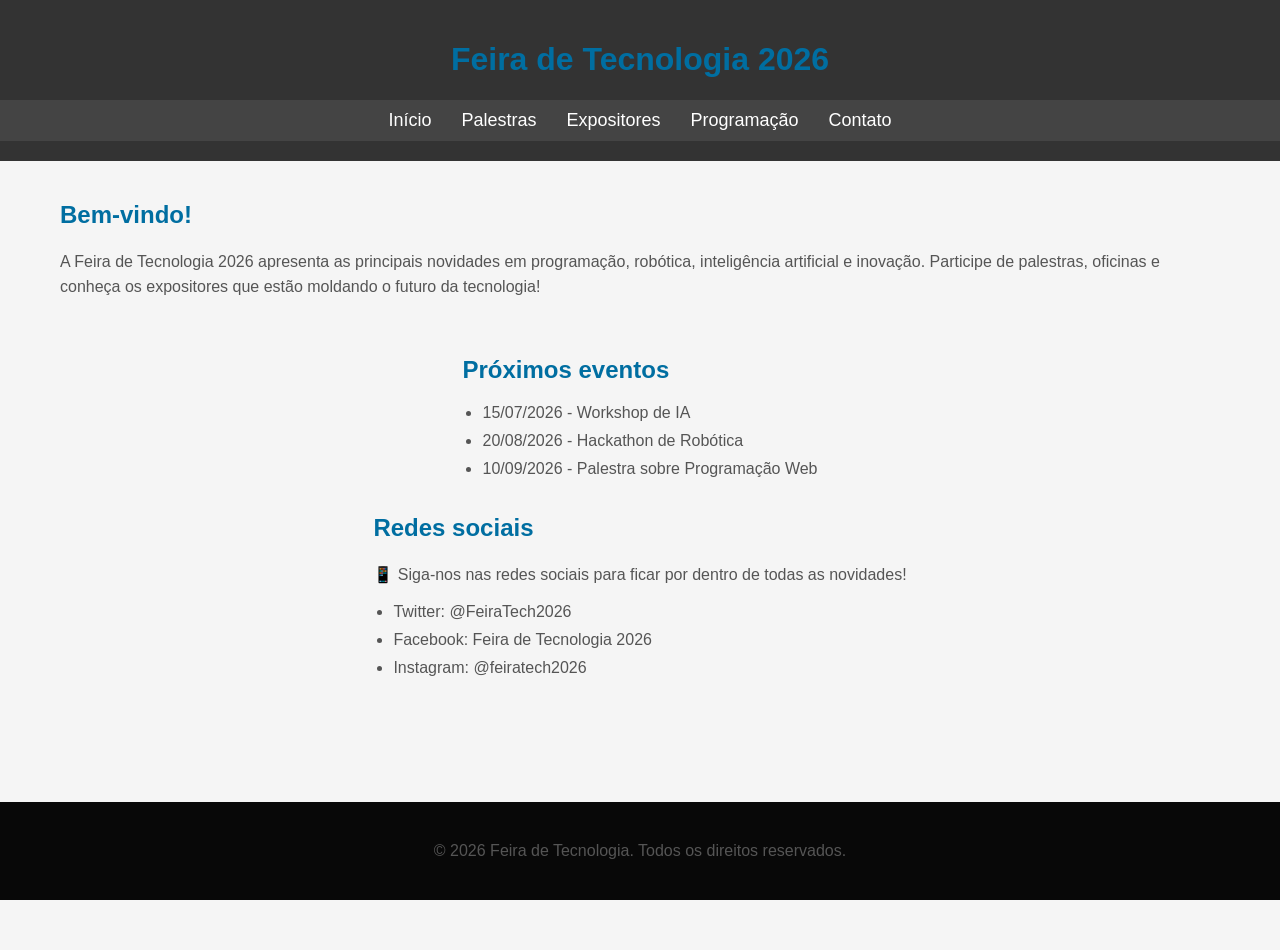
<file: index.html>
<!DOCTYPE html>
<html lang="pt-br">
<head>
    <meta charset="UTF-8">
    <meta name="viewport" content="width=device-width, initial-scale=1.0">
    <title>Feira de Tecnologia 2026</title>
    <link rel="stylesheet" href="css/estilos.css">
</head>
<body>

<header>
    <h1>Feira de Tecnologia 2026</h1>

    <nav>
        <a href="index.html">Início</a>
        <a href="palestras.html">Palestras</a>
        <a href="expositores.html">Expositores</a>
        <a href="programacao.html">Programação</a>
        <a href="contato.html">Contato</a>
    </nav>
</header>

<main>

    <h2>Bem-vindo!</h2>

    <p>
        A Feira de Tecnologia 2026 apresenta as principais novidades
        em programação, robótica, inteligência artificial e inovação.
          Participe de palestras, oficinas e conheça os expositores
          que estão moldando o futuro da tecnologia! 
        
    </p>
</main>

<div>
    <h2>Próximos eventos</h2>

    <ul>
        <li>15/07/2026 - Workshop de IA</li>
        <li>20/08/2026 - Hackathon de Robótica</li>
        <li>10/09/2026 - Palestra sobre Programação Web</li>
    </ul>
</div>

<div>
    <h2>Redes sociais</h2>

    <p>📱 Siga-nos nas redes sociais para ficar por dentro de todas as novidades!</p>
    <ul>
        <li>Twitter: @FeiraTech2026</li>
        <li>Facebook: Feira de Tecnologia 2026</li>
        <li>Instagram: @feiratech2026</li>
    </ul>
</div>

<footer>
    <p>© 2026 Feira de Tecnologia. Todos os direitos reservados.</p>
</footer>
</body>
</html>
</file>
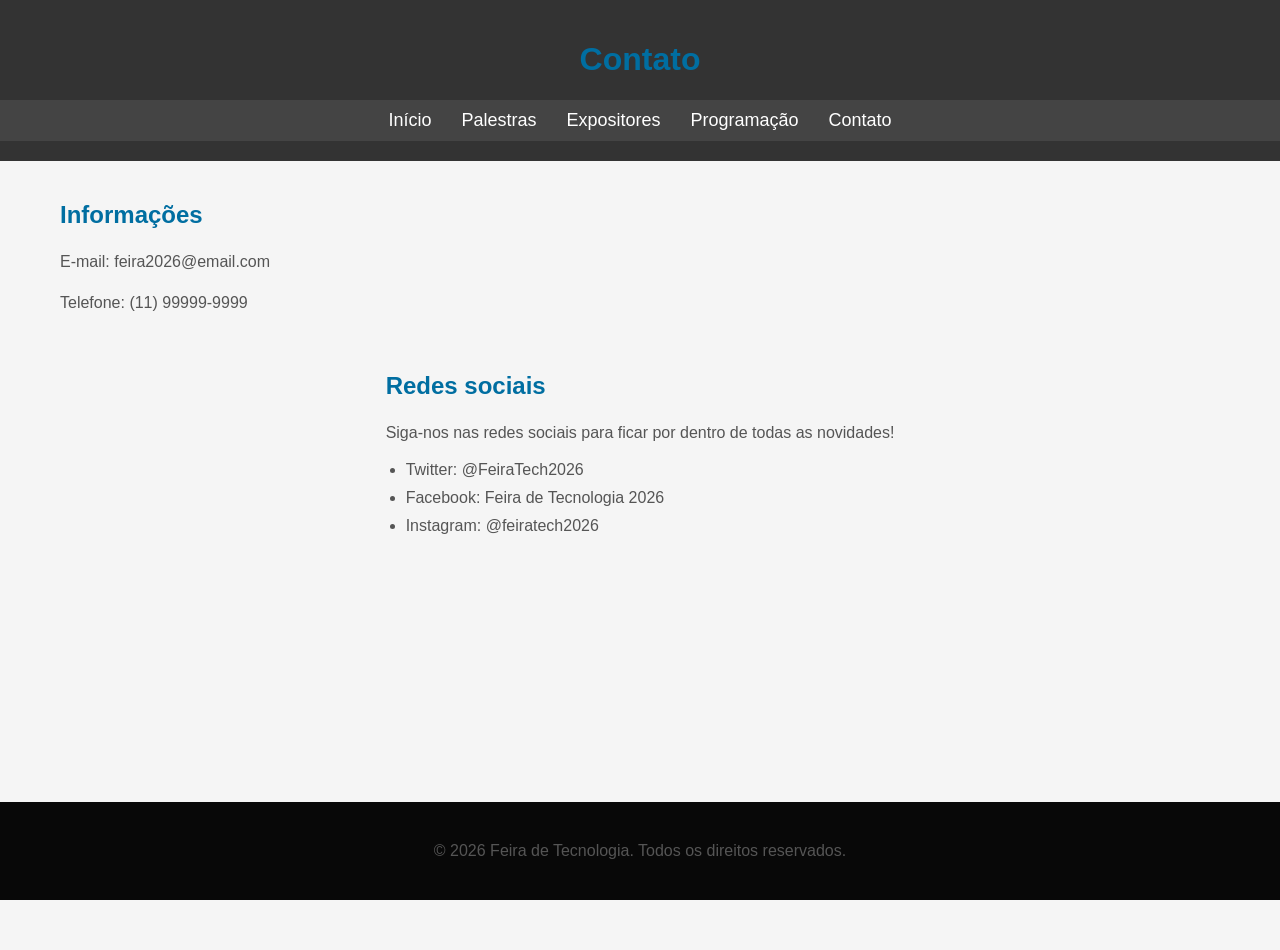
<file: contato.html>
<!DOCTYPE html>
<html lang="pt-br">
<head>
    <meta charset="UTF-8">
    <title>Contato</title>
    <link rel="stylesheet" href="css/estilos.css">
</head>
<body>

<header>
    <h1> Contato</h1>

    <nav>
        <a href="index.html">Início</a>
        <a href="palestras.html">Palestras</a>
        <a href="expositores.html">Expositores</a>
        <a href="programacao.html">Programação</a>
        <a href="contato.html">Contato</a>
    </nav>
</header>

<main>

    <h2>Informações</h2>

    <p> E-mail: feira2026@email.com</p>
    <p> Telefone: (11) 99999-9999</p>
</main>

<div>
    <h2>Redes sociais</h2>

    <p> Siga-nos nas redes sociais para ficar por dentro de todas as novidades!</p>
    <ul>
        <li>Twitter: @FeiraTech2026</li>
        <li>Facebook: Feira de Tecnologia 2026</li>
        <li>Instagram: @feiratech2026</li>
    </ul>
</div>

<footer>
    <p>© 2026 Feira de Tecnologia. Todos os direitos reservados.</p>    
</footer>
</body>
</html>
</file>
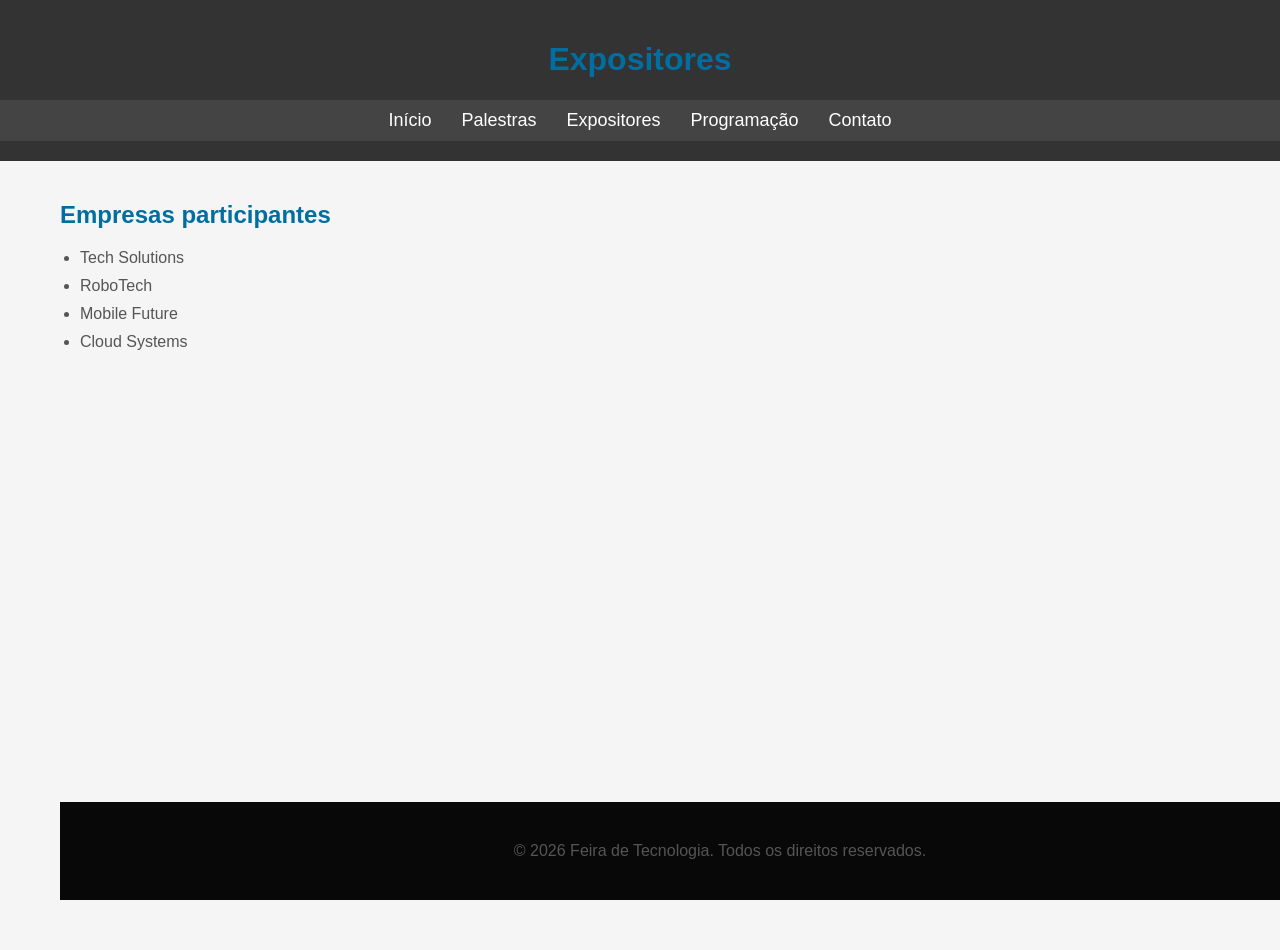
<file: expositores.html>
<!DOCTYPE html>
<html lang="pt-br">
<head>
    <meta charset="UTF-8">
    <title>Expositores</title>
    <link rel="stylesheet" href="css/estilos.css">
</head>
<body>

<header>
    <h1>Expositores</h1>

    <nav>
        <a href="index.html">Início</a>
        <a href="palestras.html">Palestras</a>
        <a href="expositores.html">Expositores</a>
        <a href="programacao.html">Programação</a>
        <a href="contato.html">Contato</a>
    </nav>
</header>

<main>

    <h2>Empresas participantes</h2>

    <ul>
        <li>Tech Solutions</li>
        <li>RoboTech</li>
        <li>Mobile Future</li>
        <li>Cloud Systems</li>
    </ul>

    <footer>
        <p>© 2026 Feira de Tecnologia. Todos os direitos reservados.</p>
    </footer>
</main>
</body>
</html>
</file>
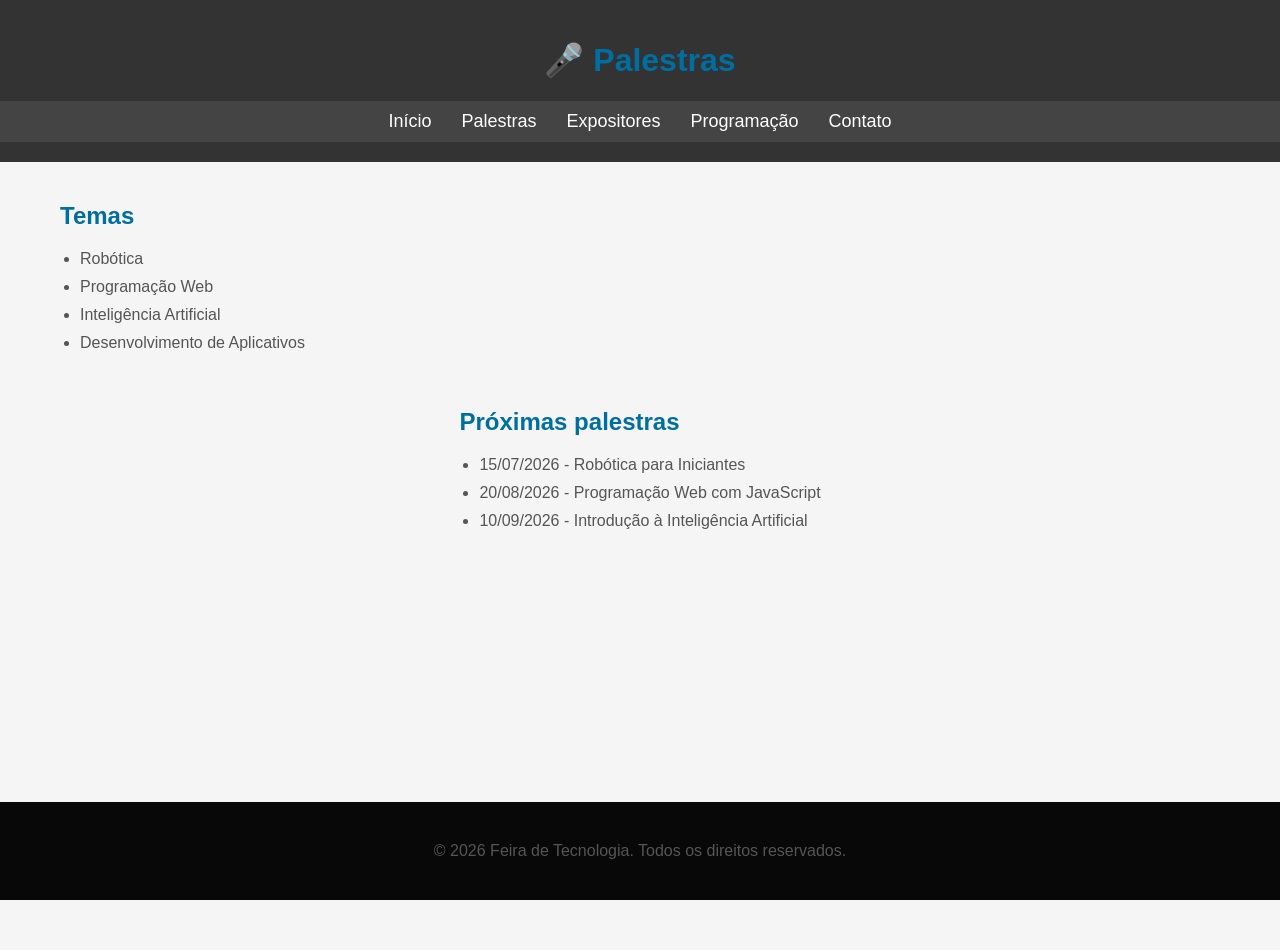
<file: palestras.html>
<!DOCTYPE html>
<html lang="pt-br">
<head>
    <meta charset="UTF-8">
    <title>Palestras</title>
    <link rel="stylesheet" href="css/estilos.css">
</head>
<body>

<header>
    <h1>🎤 Palestras</h1>

    <nav>
        <a href="index.html">Início</a>
        <a href="palestras.html">Palestras</a>
        <a href="expositores.html">Expositores</a>
        <a href="programacao.html">Programação</a>
        <a href="contato.html">Contato</a>
    </nav>
</header>

<main>

    <h2>Temas</h2>

    <ul>
        <li> Robótica</li>
        <li> Programação Web</li>
        <li> Inteligência Artificial</li>
        <li> Desenvolvimento de Aplicativos</li>
    </ul>
</main>

<div>
    <h2>Próximas palestras</h2>

    <ul>
        <li>15/07/2026 - Robótica para Iniciantes</li>
        <li>20/08/2026 - Programação Web com JavaScript</li>
        <li>10/09/2026 - Introdução à Inteligência Artificial</li>
    </ul>
</div>

<footer>
    <p>© 2026 Feira de Tecnologia. Todos os direitos reservados.</p>    
</footer>
</body>
</html>
</file>
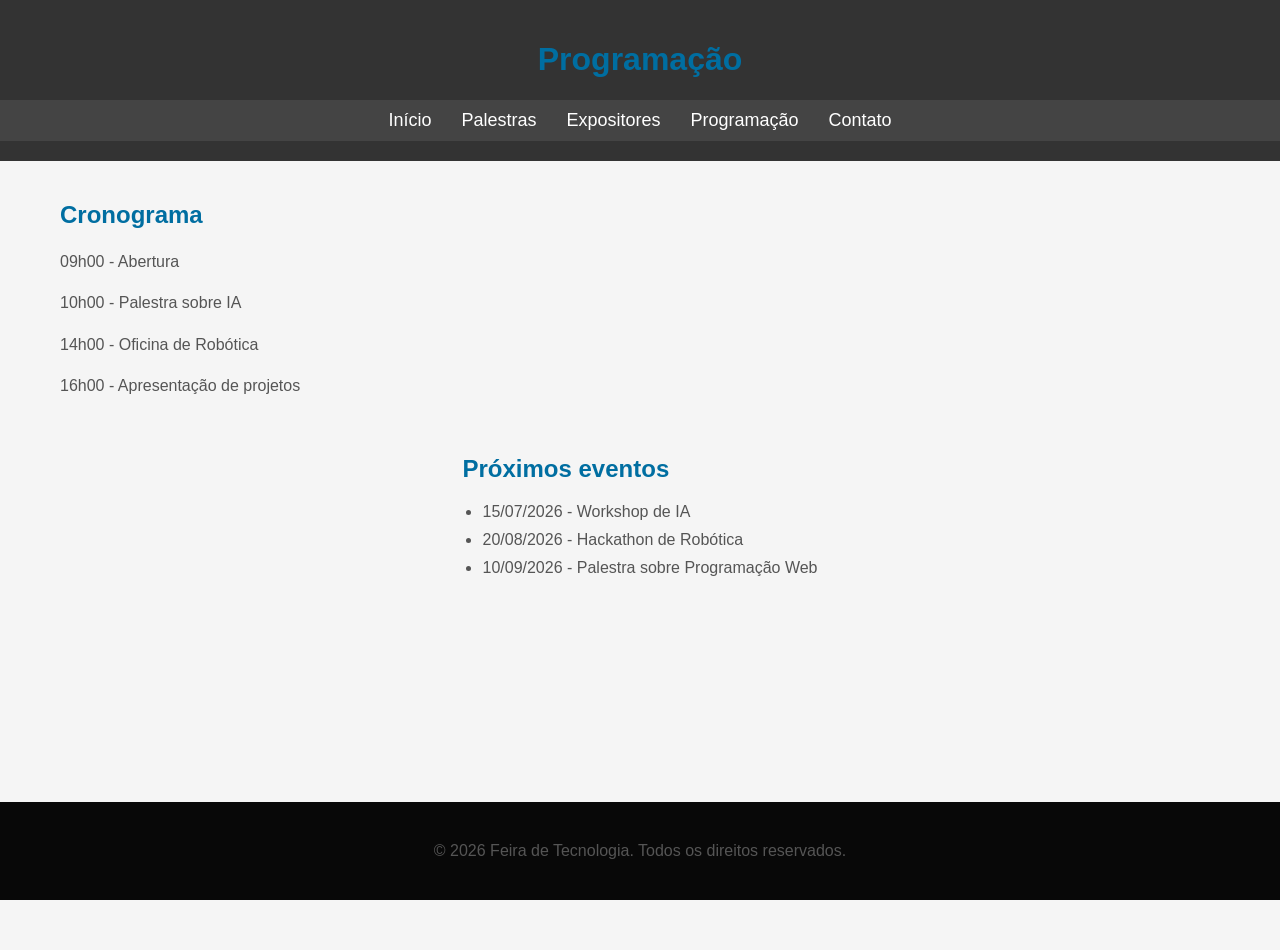
<file: programacao.html>
<!DOCTYPE html>
<html lang="pt-br">
<head>
    <meta charset="UTF-8">
    <title>Programação</title>
    <link rel="stylesheet" href="css/estilos.css">
</head>
<body>

<header>
    <h1> Programação</h1>

    <nav>
        <a href="index.html">Início</a>
        <a href="palestras.html">Palestras</a>
        <a href="expositores.html">Expositores</a>
        <a href="programacao.html">Programação</a>
        <a href="contato.html">Contato</a>
    </nav>
</header>

<main>

    <h2>Cronograma</h2>

    <p>09h00 - Abertura</p>
    <p>10h00 - Palestra sobre IA</p>
    <p>14h00 - Oficina de Robótica</p>
    <p>16h00 - Apresentação de projetos</p>
</main>

<div>
    <h2>Próximos eventos</h2>

    <ul>
        <li>15/07/2026 - Workshop de IA</li>
        <li>20/08/2026 - Hackathon de Robótica</li>
        <li>10/09/2026 - Palestra sobre Programação Web</li>
    </ul>
</div>

<footer>
    <p>© 2026 Feira de Tecnologia. Todos os direitos reservados.</p>    
</footer>

</body>
</html>
</file>
<file: css/estilos.css>
body {
    font-family: Arial, sans-serif;
    margin: 0;
    padding: 0;
    min-height: 100vh;
    width: 100%;
    scroll-behavior: smooth;
    background-color: #f5f5f5;
    display: flex;
    flex-direction: column;
    align-items: center;
    min-height: 100vh;
    margin-bottom: 50px;
    scrollbar-width: thin;
    scrollbar-color: #888 #f5f5f5;
}

header {
    background-color: #333;
    color: #fff;
    padding: 20px;
    width: 100%;
    text-align: center;
}

nav {
    background-color: #444;
    width: 100%;
    display: flex;
    justify-content: center;
    padding: 10px 0;
}   

nav a {
    color: #fff;
    text-decoration: none;
    margin: 0 15px;
    font-size: 18px;
}

nav a:hover {
    color: #ddd;
}   

main {
    padding: 20px;
    width: 100%;
    max-width: 1200px;
    box-sizing: border-box;
}   

h1, h2 {
    color: #006ea1;
}

p {
    color: #555;
    line-height: 1.6;
}

li {
    color: #555;
    margin-bottom: 10px;
}   

ul {
    list-style-type: disc;
    padding-left: 20px;
}   

footer {
    background-color: #080808;
    color: #fff;
    padding: 20px;
    width: 100%;
    text-align: center;
    position: fixed;
    bottom: 0;
}

@media (max-width: 768px) {
    nav {
        flex-direction: column;
    }

    nav a {
        margin: 10px 0;
    }
}

@media (max-width: 480px) {
    header, main, footer {
        padding: 10px;
    }

    nav a {
        font-size: 16px;
    }
}

form {
    background-color: #fff;
    padding: 20px;
    border-radius: 5px;     
    box-shadow: 0 0 10px rgba(0, 0, 0, 0.1);
    max-width: 600px;
    margin: 20px auto;
}

form label {
    display: block;
    margin-bottom: 5px;
    color: #333;
}

form input, form textarea {
    width: 100%;
    padding: 10px;
    margin-bottom: 15px;
    border: 1px solid #ccc;
    border-radius: 4px;
    box-sizing: border-box;
}   

form button {
    background-color: #333;
    color: #fff;
    padding: 10px 20px;
    border: none;
    border-radius: 4px;
    cursor: pointer;
}   

form button:hover {
    background-color: #555;
}
</file>
